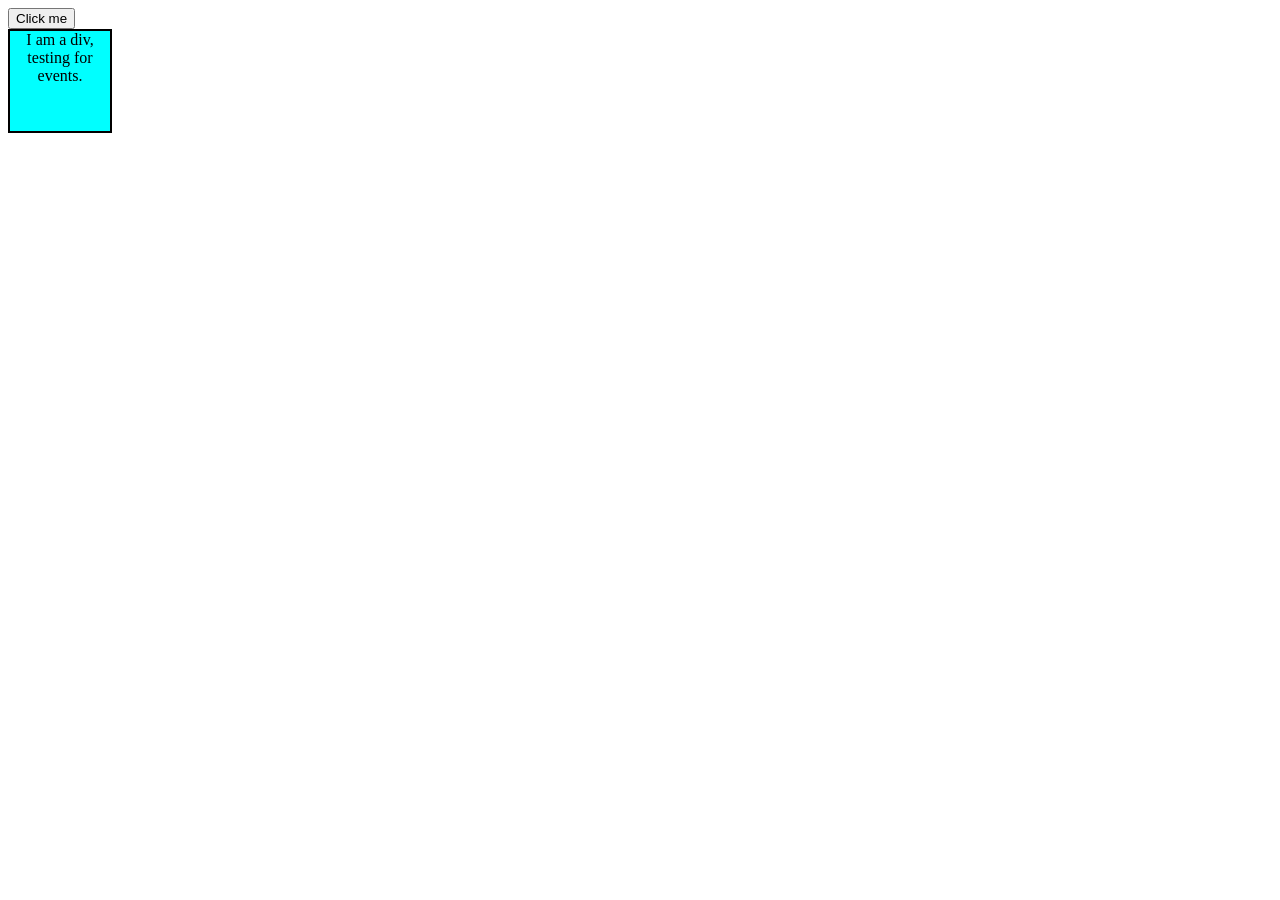
<file: Events/index.html>
<!DOCTYPE html>
<html lang="en">
<head>
    <meta charset="UTF-8">
    <meta name="viewport" content="width=device-width, initial-scale=1.0">
    <title>Document</title>
    <link rel="stylesheet" href="style.css">
</head>
<body>
    <button id="btn1">
        Click me
    </button>
    <div>
        I am a div, testing for events.
    </div>
    <script src="script.js"></script>
</body>
</html>
</file>
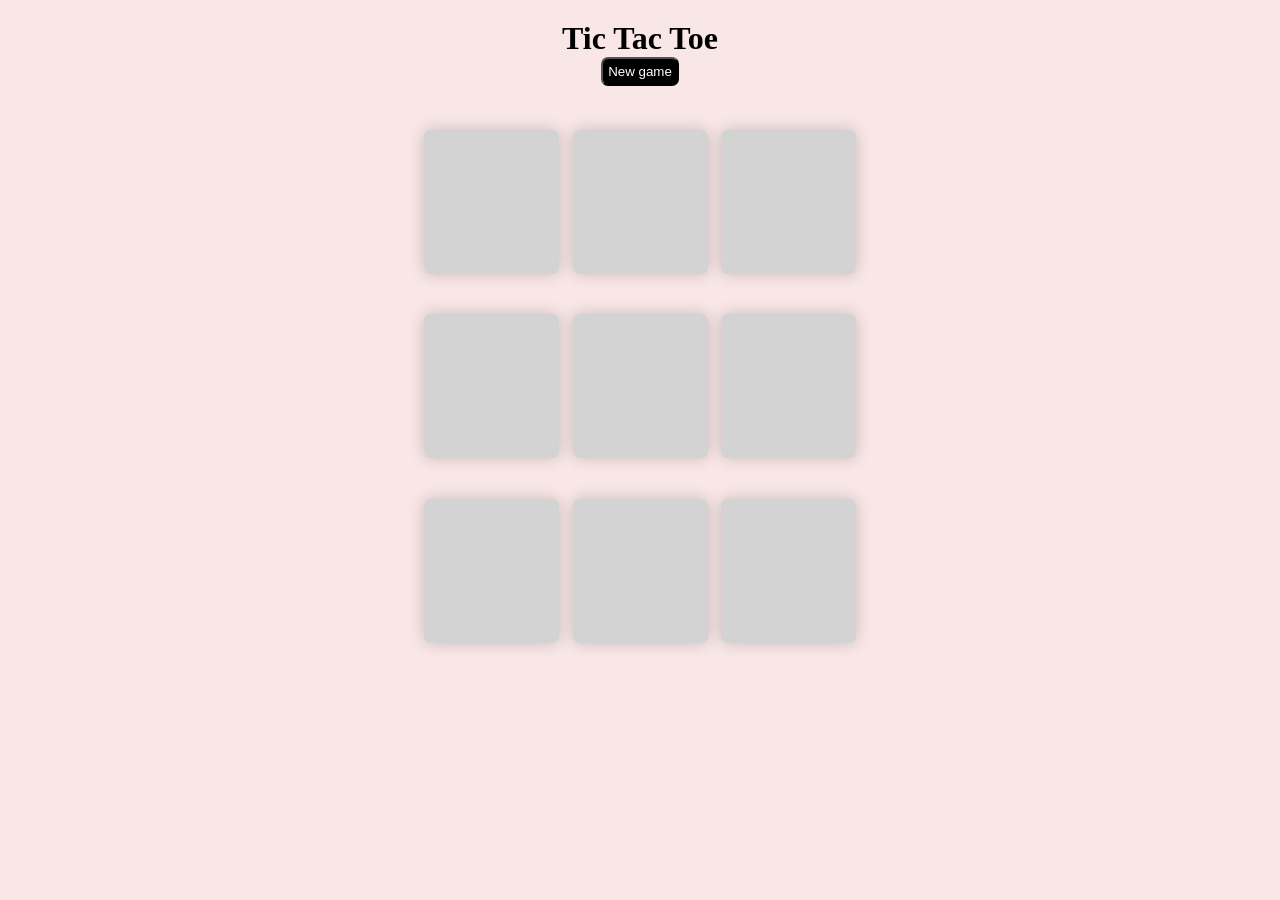
<file: Tic-Tac-Toe/index.html>
<!DOCTYPE html>
<html lang="en">

<head>
    <meta charset="UTF-8">
    <meta name="viewport" content="width=device-width, initial-scale=1.0">
    <title>Document</title>
    <link rel="stylesheet" href="style.css">
</head>

<body>
    <h1>Tic Tac Toe</h1>
    <div class="msg"><h3>Winner</h3></div>
    <button class="newBtn">New game</button>
    <div class="container">
        <div class="class">
            <button class="box"></button>
            <button class="box"></button>
            <button class="box"></button>
            <button class="box"></button>
            <button class="box"></button>
            <button class="box"></button>
            <button class="box"></button>
            <button class="box"></button>
            <button class="box"></button>
        </div>
    </div>
    <script src="script.js"></script>
</body>

</html>
</file>
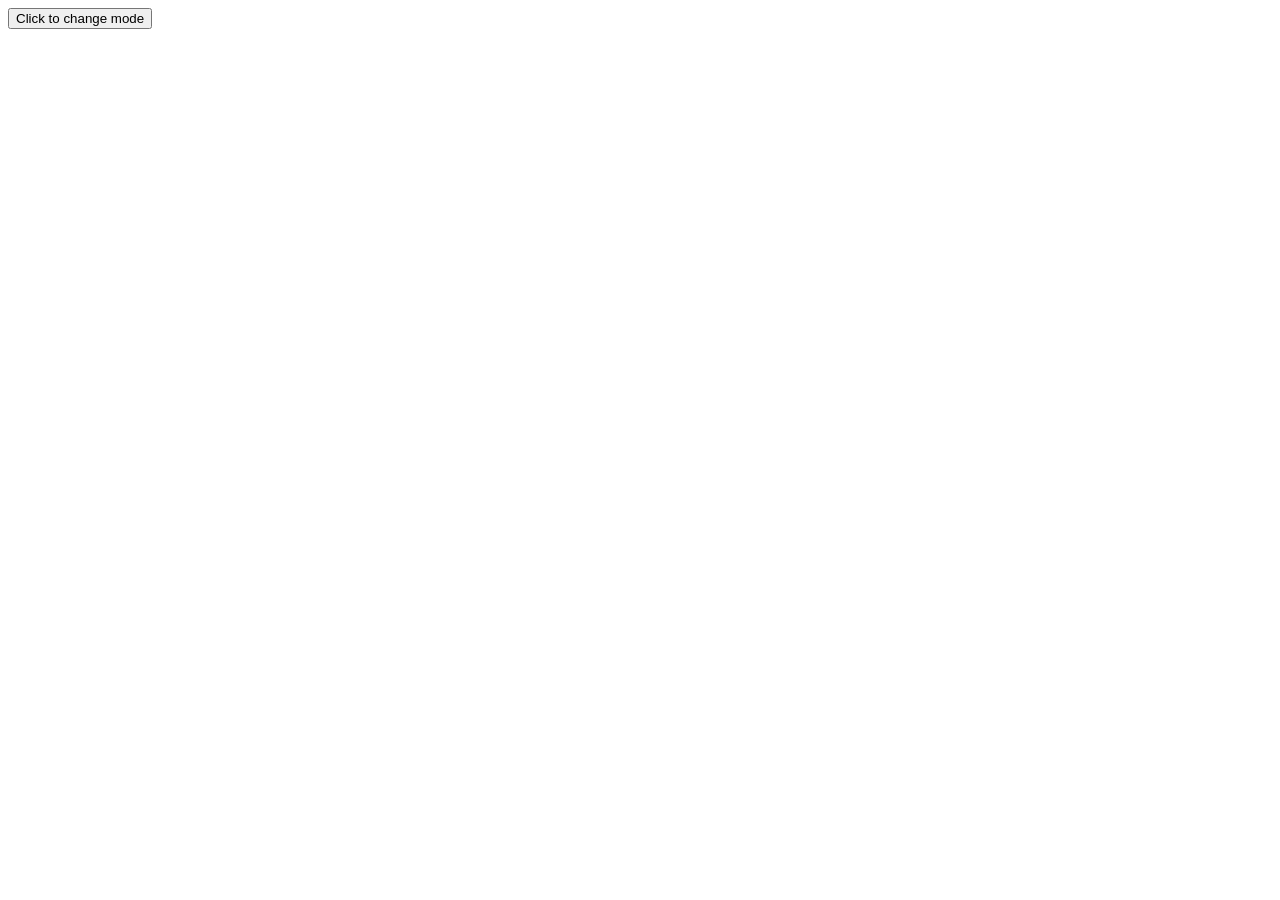
<file: Events/ques1.html>
<!DOCTYPE html>
<html lang="en">
<head>
    <meta charset="UTF-8">
    <meta name="viewport" content="width=device-width, initial-scale=1.0">
    <title>Document</title>
</head>
<body>
    <button>Click to change mode</button>
    <script src="ques1.js"></script>
</body>
</html>
</file>
<file: Events/style.css>
div{
    background-color: aqua;
    height: 100px;
    width: 100px;
    border: 2px solid black;
    text-align: center;
}
</file>
<file: Tic-Tac-Toe/style.css>
*{
    margin: 0px;
    padding: 0px;
}
h1{
    padding-top: 20px;
    align-items: center;
}
.container{
    display: flex;
    justify-content: center;
    align-items: center;
}
body{
    background-color: #F9E7E7;
    text-align: center;
    justify-content: center;
    align-items: center;
}
.class{
    /* padding-left: 600px; */
    padding-top: 30px;
    height: 60vh;
    width: 50vh;
    display: flex;
    justify-content: center;
    align-items: center;
    flex-wrap: wrap;
    gap: 1.5vmin;
}
.box{
    background-color: lightgrey;
    height: 16vh;
    width: 15vh;
    border-radius: 7px;
    border: none;
    box-shadow: 0 0 1rem rgba(0, 0, 0, 0.2);
    font-size: 40px;
    color: red;
}
.newBtn{
   border-radius: 7px; 
   padding: 5px;
   background-color: black;
   color: white;
}
.msg{
    /* visibility: hidden; */
    display: none;
}
</file>
